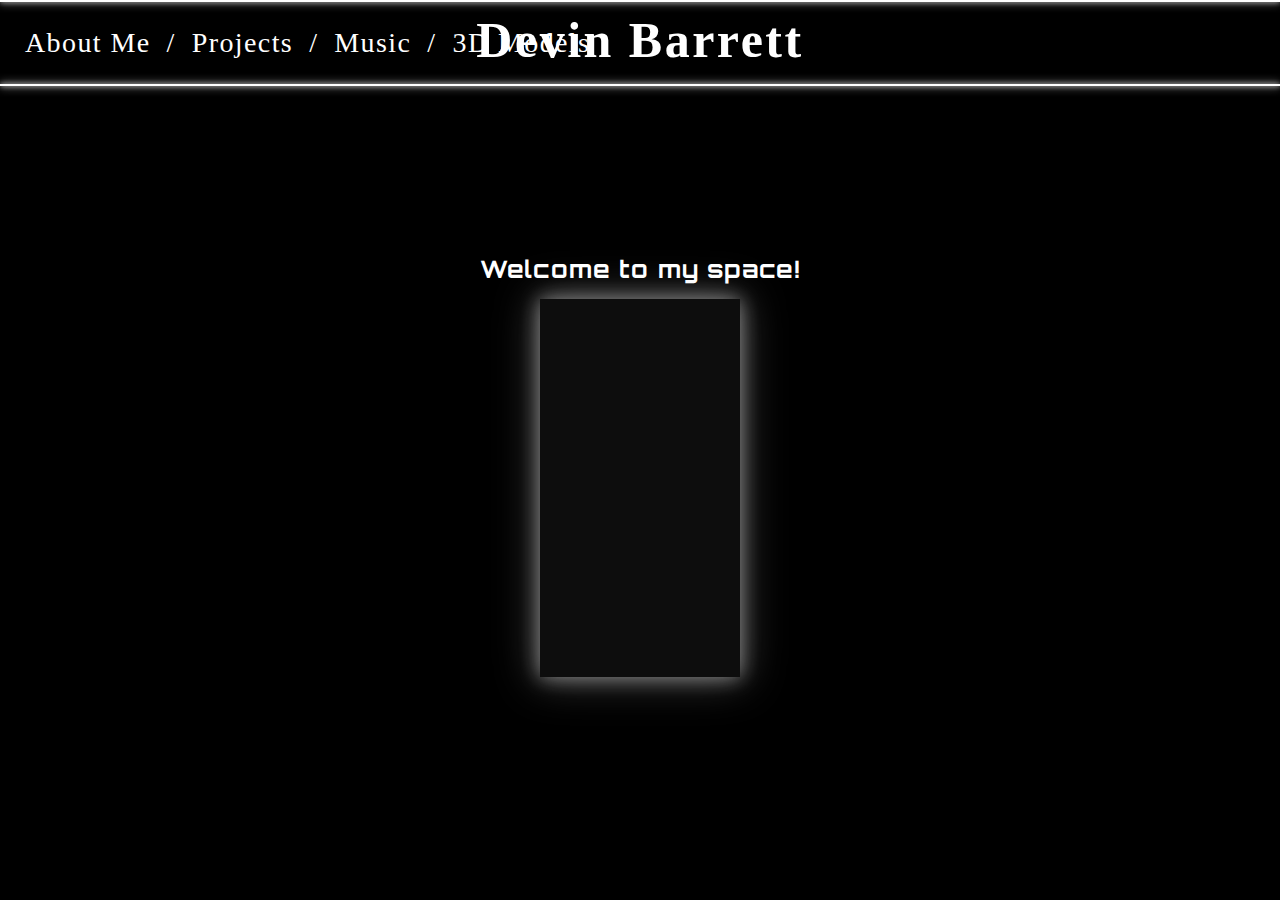
<file: index.html>
<!DOCTYPE html>
<html lang="en-CA">

<head>
    <meta name="viewport" content="width=device-width, initial-scale=1.0">
    <title>Devin Barrett</title>
    <link rel="stylesheet" href="css/styles.css">
    <link rel="preconnect" href="https://fonts.googleapis.com">
    <link rel="preconnect" href="https://fonts.gstatic.com" crossorigin>
    <link href="https://fonts.googleapis.com/css2?family=Rampart+One&display=swap" rel="stylesheet">
    <link href="https://fonts.googleapis.com/css2?family=Orbitron:wght@400..900&display=swap" rel="stylesheet">
</head>

<body>
    <hr>
    <div class="linkholder">
        <div class="Links">
            <a href="pages/aboutme">About Me</a>
            <span class="slash">/</span>
            <a href="pages/myprojects">Projects</a>
            <span class="slash">/</span>
            <a href="pages/mymusic">Music</a>
            <span class="slash">/</span>
            <a href="pages/mymodels">3D Models</a>
        </div>
    </div>
    <hr class="Line">
    <div class="Hero">
        <p class="Title" title="Inside the World Wide Web!"><b>Devin Barrett</b></p>
        <h2 class="Subtitle" title='No... Not that "MySpace"'>Welcome to my space!</h2>
        <img src="webp/Me_Wave.webp" alt="Devin Waving" title="Hello!" class="me_waving">
    </div>
</body>

</html>
</file>
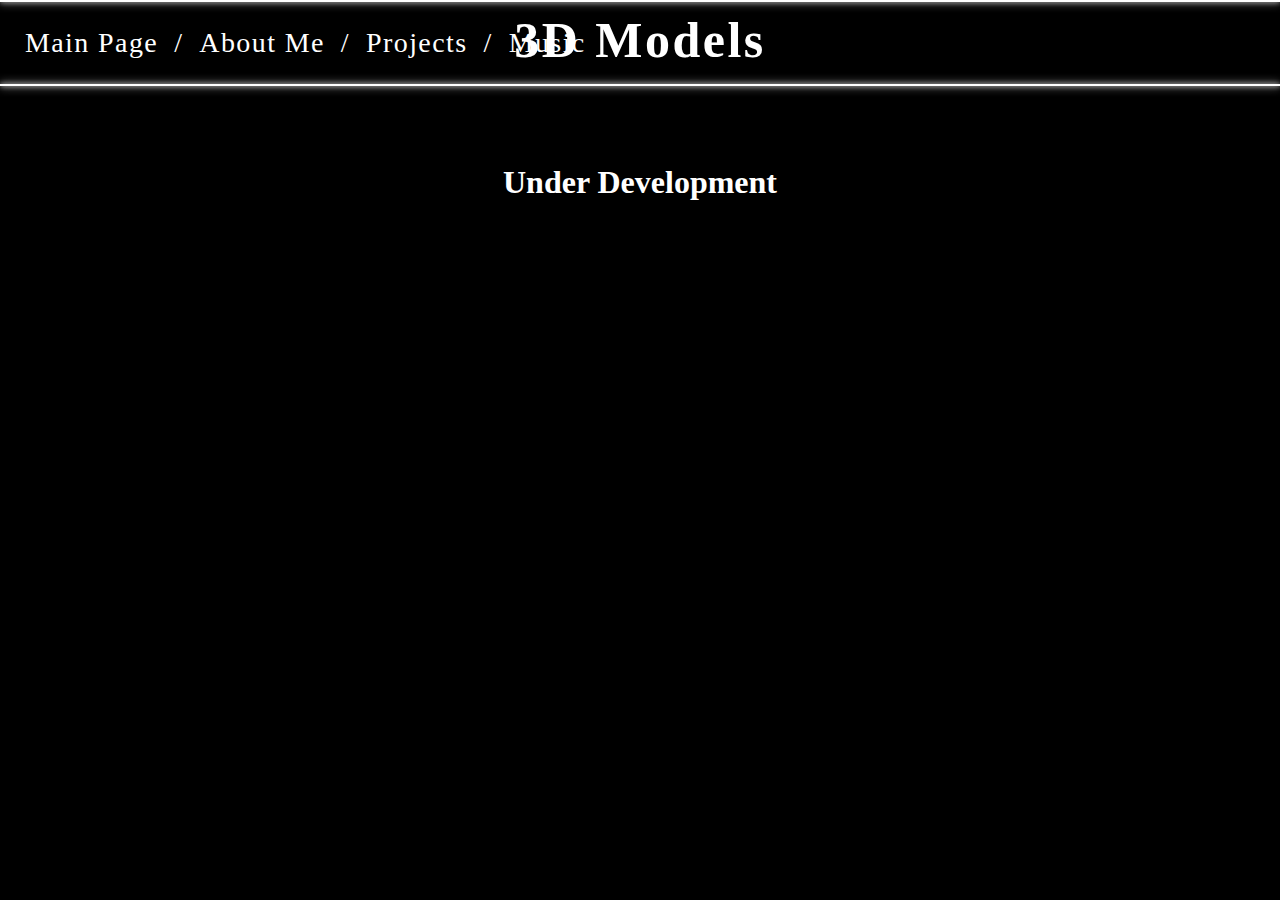
<file: mymodels.html>
<!DOCTYPE html>
<html lang="en-CA">

<head>
    <meta name="viewport" content="width=device-width, initial-scale=1.0">
    <meta charset="UTF-8">
    <title>Devin's 3D Models</title>
    <link rel="stylesheet" href="../css/styles.css">
    <link rel="preconnect" href="https://fonts.googleapis.com">
    <link rel="preconnect" href="https://fonts.gstatic.com" crossorigin>
    <link href="https://fonts.googleapis.com/css2?family=Charis+SIL:ital,wght@0,400;0,700;1,400;1,700&display=swap"
        rel="stylesheet">
</head>

<body>
    <hr>
    <div class="linkholder">
        <div class="Links">
            <a href="../index.html">Main Page</a>
            <span class="slash">/</span>
            <a href="../pages/aboutme.html">About Me</a>
            <span class="slash">/</span>
            <a href="../pages/myprojects.html">Projects</a>
            <span class="slash">/</span>
            <a href="../pages/mymusic.html">Music</a>
        </div>
    </div>
    <hr class="Line">
    <div class="Hero">
        <h1 class="Title">3D Models</h1>
    </div>
    <h1 style="color: white; display: flex; flex-direction: column; align-items: center;">Under Development</h1>
</body>

</html>
</file>
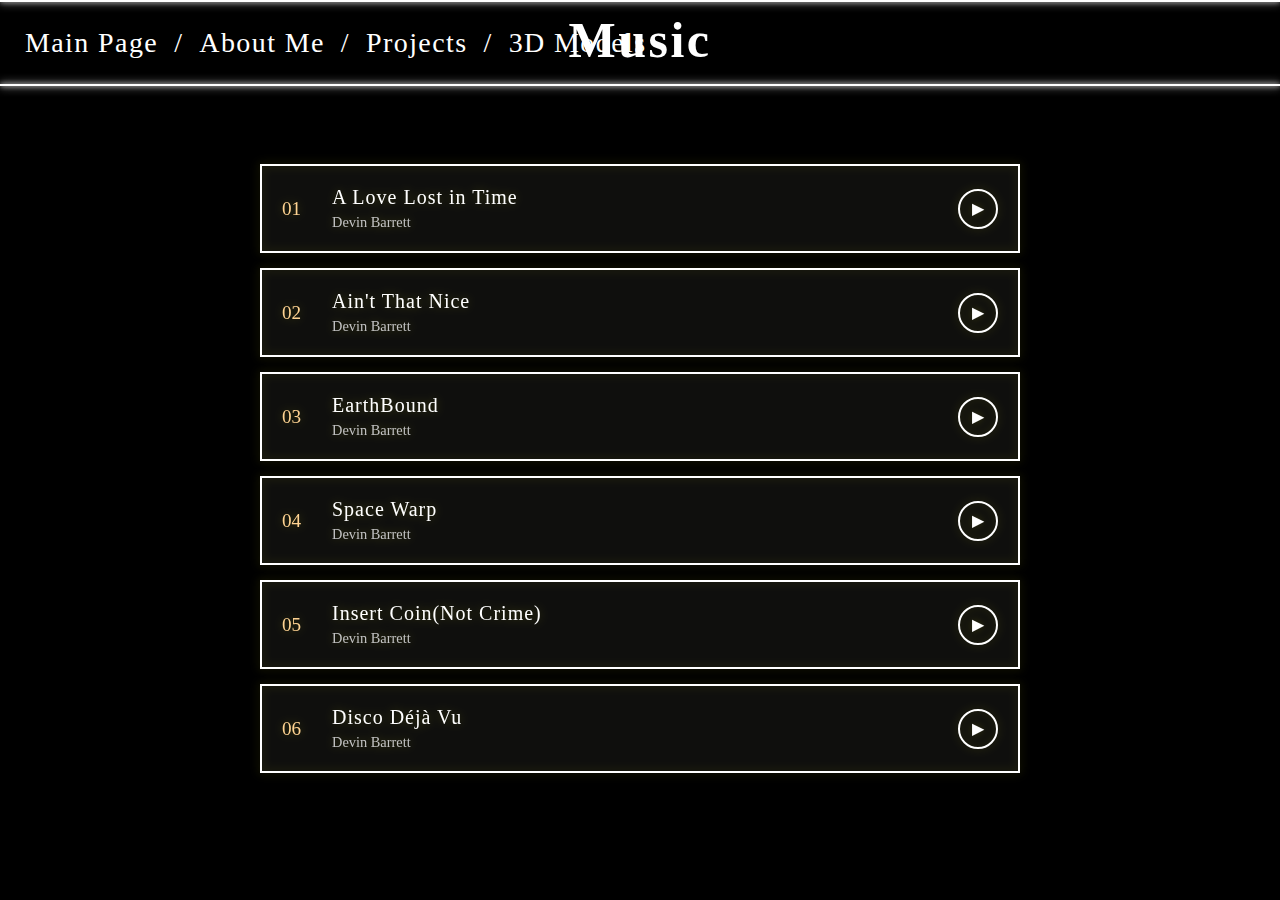
<file: mymusic.html>
<!DOCTYPE html>
<html lang="en-CA">

<head>
    <meta name="viewport" content="width=device-width, initial-scale=1.0">
    <meta charset="UTF-8">
    <title>Devin's Music</title>
    <link rel="stylesheet" href="../css/styles.css">
    <link rel="preconnect" href="https://fonts.googleapis.com">
    <link rel="preconnect" href="https://fonts.gstatic.com" crossorigin>
    <link href="https://fonts.googleapis.com/css2?family=Charis+SIL:ital,wght@0,400;0,700;1,400;1,700&display=swap"
        rel="stylesheet">
    <style>
        /* Music-specific styles that match your existing aesthetic */
        .music-container {
            display: flex;
            flex-direction: column;
            align-items: center;
            margin-bottom: 50px;
            width: 100%;
            max-width: 800px;
            margin-left: auto;
            margin-right: auto;
            padding: 0 20px;
        }

        .track-list {
            width: 100%;
            display: flex;
            flex-direction: column;
            gap: 15px;
        }

        .track-item {
            display: flex;
            align-items: center;
            justify-content: space-between;
            padding: 20px;
            border: 2px solid white;
            background: rgba(255, 255, 255, 0.05);
            cursor: pointer;
            transition: all 0.3s ease-in-out;
            filter: drop-shadow(0 0 5px rgba(255, 255, 0, 0.2));
        }

        .track-item:hover {
            filter: drop-shadow(0 0 10px rgba(219, 166, 22, 0.75)) drop-shadow(0 0 20px rgba(219, 166, 22, 0.5));
            background: rgba(255, 255, 255, 0.1);
            transform: translateX(10px);
        }

        .track-item.playing {
            border-color: #ffd392;
            filter: drop-shadow(0 0 15px rgba(255, 211, 146, 0.8)) drop-shadow(0 0 30px rgba(255, 211, 146, 0.4));
            background: rgba(255, 211, 146, 0.1);
        }

        .track-info {
            display: flex;
            align-items: center;
            gap: 20px;
        }

        .track-number {
            color: #ffd392;
            font-size: 1.2rem;
            min-width: 30px;
        }

        .track-title {
            color: white;
            font-size: clamp(1rem, 2vw, 1.25rem);
            letter-spacing: 0.05em;
        }

        .track-meta {
            color: #c2c2c2;
            font-size: 0.9rem;
            margin-top: 5px;
        }

        .play-icon {
            width: 40px;
            height: 40px;
            border: 2px solid white;
            border-radius: 50%;
            display: flex;
            align-items: center;
            justify-content: center;
            color: white;
            transition: all 0.3s ease;
        }

        .track-item:hover .play-icon {
            border-color: #ffd392;
            color: #ffd392;
            box-shadow: 0 0 10px rgba(255, 211, 146, 0.5);
        }

        /* Now Playing Bar at bottom */
        .now-playing {
            position: fixed;
            bottom: 0;
            left: 0;
            right: 0;
            background: black;
            border-top: 2px solid white;
            padding: 20px;
            display: none;
            align-items: center;
            justify-content: center;
            gap: 20px;
            box-shadow: 0 -5px 20px rgba(255, 255, 0, 0.3);
            z-index: 1000;
        }

        .now-playing.active {
            display: flex;
        }

        .controls {
            display: flex;
            align-items: center;
            gap: 20px;
        }

        .control-btn {
            background: none;
            border: 2px solid white;
            color: white;
            padding: 10px 20px;
            cursor: pointer;
            font-family: 'Charis SIL', serif;
            transition: all 0.3s ease;
        }

        .control-btn:hover {
            border-color: #ffd392;
            color: #ffd392;
            box-shadow: 0 0 10px rgba(255, 211, 146, 0.5);
        }

        .progress-container {
            flex-grow: 1;
            max-width: 400px;
            height: 4px;
            background: rgba(255, 255, 255, 0.2);
            cursor: pointer;
            position: relative;
        }

        .progress-bar {
            height: 100%;
            background: #ffd392;
            width: 0%;
            box-shadow: 0 0 10px rgba(255, 211, 146, 0.8);
            transition: width 0.1s linear;
        }

        /* Mobile adjustments */
        @media (max-width: 768px) {
            .music-container {
                margin-top: 20px;
            }

            .track-item {
                padding: 15px;
            }

            .now-playing {
                flex-direction: column;
                padding: 15px;
            }

            .progress-container {
                width: 100%;
                max-width: none;
            }
        }
    </style>
</head>

<body>
    <hr>
    <div class="linkholder">
        <div class="Links">
            <a href="../index.html">Main Page</a>
            <span class="slash">/</span>
            <a href="../pages/aboutme.html">About Me</a>
            <span class="slash">/</span>
            <a href="../pages/myprojects.html">Projects</a>
            <span class="slash">/</span>
            <a href="../pages/mymodels.html">3D Models</a>
        </div>
    </div>
    <hr class="Line">

    <div class="Hero">
        <h1 class="Title">Music</h1>
    </div>

    <div class="music-container">
        <div class="track-list" id="trackList">
            <!-- Tracks will be populated here -->
        </div>
    </div>

    <!-- Sticky Player -->
    <div class="now-playing" id="nowPlaying">
        <div class="controls">
            <button class="control-btn" onclick="previousTrack()">« Prev</button>
            <button class="control-btn" onclick="togglePlay()" id="playPauseBtn">Pause</button>
            <button class="control-btn" onclick="nextTrack()">Next »</button>
        </div>
        <div class="progress-container" onclick="seek(event)">
            <div class="progress-bar" id="progressBar"></div>
        </div>
        <span id="currentTime" style="color: white; font-size: 0.9rem;">0:00 / 0:00</span>
    </div>

    <script>
        const tracks = [
            {
                title: "A Love Lost in Time",
                artist: "Devin Barrett",
                src: "../audio/AALIT.wav"
            },
            {
                title: "Ain't That Nice",
                artist: "Devin Barrett",
                src: "../audio/AintThatNice.wav"
            },
            {
                title: "EarthBound",
                artist: "Devin Barrett",
                src: "../audio/Earthbound.wav"
            },
            {
                title: "Space Warp",
                artist: "Devin Barrett",
                src: "../audio/Space Warp.ogg"
            },
            {
                title: "Insert Coin(Not Crime)",
                artist: "Devin Barrett",
                src: "../audio/Insert Coin(Not Crime).wav"
            },
            {
                title: "Disco Déjà Vu",
                artist: "Devin Barrett",
                src: "../audio/Disco Déjà Vu.m4a"
            }
        ];

        let currentTrackIndex = -1;
        let audio = new Audio();
        let isPlaying = false;

        // Initialize track list
        const trackList = document.getElementById('trackList');
        tracks.forEach((track, index) => {
            const trackEl = document.createElement('div');
            trackEl.className = 'track-item';
            trackEl.innerHTML = `
                <div class="track-info">
                    <span class="track-number">${String(index + 1).padStart(2, '0')}</span>
                    <div>
                        <div class="track-title">${track.title}</div>
                        <div class="track-meta">${track.artist}</div>
                    </div>
                </div>
                <div class="play-icon" id="icon-${index}">▶</div>
            `;
            trackEl.onclick = () => playTrack(index);
            trackList.appendChild(trackEl);
        });

        function playTrack(index) {
            // Remove playing class from previous
            document.querySelectorAll('.track-item').forEach(el => el.classList.remove('playing'));
            document.querySelectorAll('.play-icon').forEach(el => el.textContent = '▶');

            if (currentTrackIndex === index && isPlaying) {
                // Pause if clicking current track
                audio.pause();
                isPlaying = false;
                document.getElementById('playPauseBtn').textContent = 'Play';
                document.getElementById('nowPlaying').classList.remove('active');
                return;
            }

            currentTrackIndex = index;
            const track = tracks[index];

            // Update UI
            const trackItems = document.querySelectorAll('.track-item');
            trackItems[index].classList.add('playing');
            document.getElementById(`icon-${index}`).textContent = '⏸';
            document.getElementById('nowPlaying').classList.add('active');
            document.getElementById('playPauseBtn').textContent = 'Pause';

            // Play audio
            audio.src = track.src;
            audio.play();
            isPlaying = true;
        }

        function togglePlay() {
            if (currentTrackIndex === -1) return;

            if (isPlaying) {
                audio.pause();
                document.getElementById('playPauseBtn').textContent = 'Play';
                document.querySelectorAll('.play-icon').forEach(el => el.textContent = '▶');
            } else {
                audio.play();
                document.getElementById('playPauseBtn').textContent = 'Pause';
                document.getElementById(`icon-${currentTrackIndex}`).textContent = '⏸';
            }
            isPlaying = !isPlaying;
        }

        function nextTrack() {
            if (currentTrackIndex < tracks.length - 1) {
                playTrack(currentTrackIndex + 1);
            } else {
                playTrack(0); // Loop to start
            }
        }

        function previousTrack() {
            if (currentTrackIndex > 0) {
                playTrack(currentTrackIndex - 1);
            } else {
                playTrack(tracks.length - 1); // Loop to end
            }
        }

        function seek(event) {
            const rect = event.currentTarget.getBoundingClientRect();
            const percent = (event.clientX - rect.left) / rect.width;
            audio.currentTime = percent * audio.duration;
        }

        // Update progress bar
        audio.addEventListener('timeupdate', () => {
            const percent = (audio.currentTime / audio.duration) * 100;
            document.getElementById('progressBar').style.width = percent + '%';

            const current = formatTime(audio.currentTime);
            const total = formatTime(audio.duration || 0);
            document.getElementById('currentTime').textContent = `${current} / ${total}`;
        });

        // Auto-play next track
        audio.addEventListener('ended', () => {
            nextTrack();
        });

        function formatTime(seconds) {
            if (isNaN(seconds)) return '0:00';
            const mins = Math.floor(seconds / 60);
            const secs = Math.floor(seconds % 60);
            return `${mins}:${secs.toString().padStart(2, '0')}`;
        }
    </script>
</body>

</html>
</file>
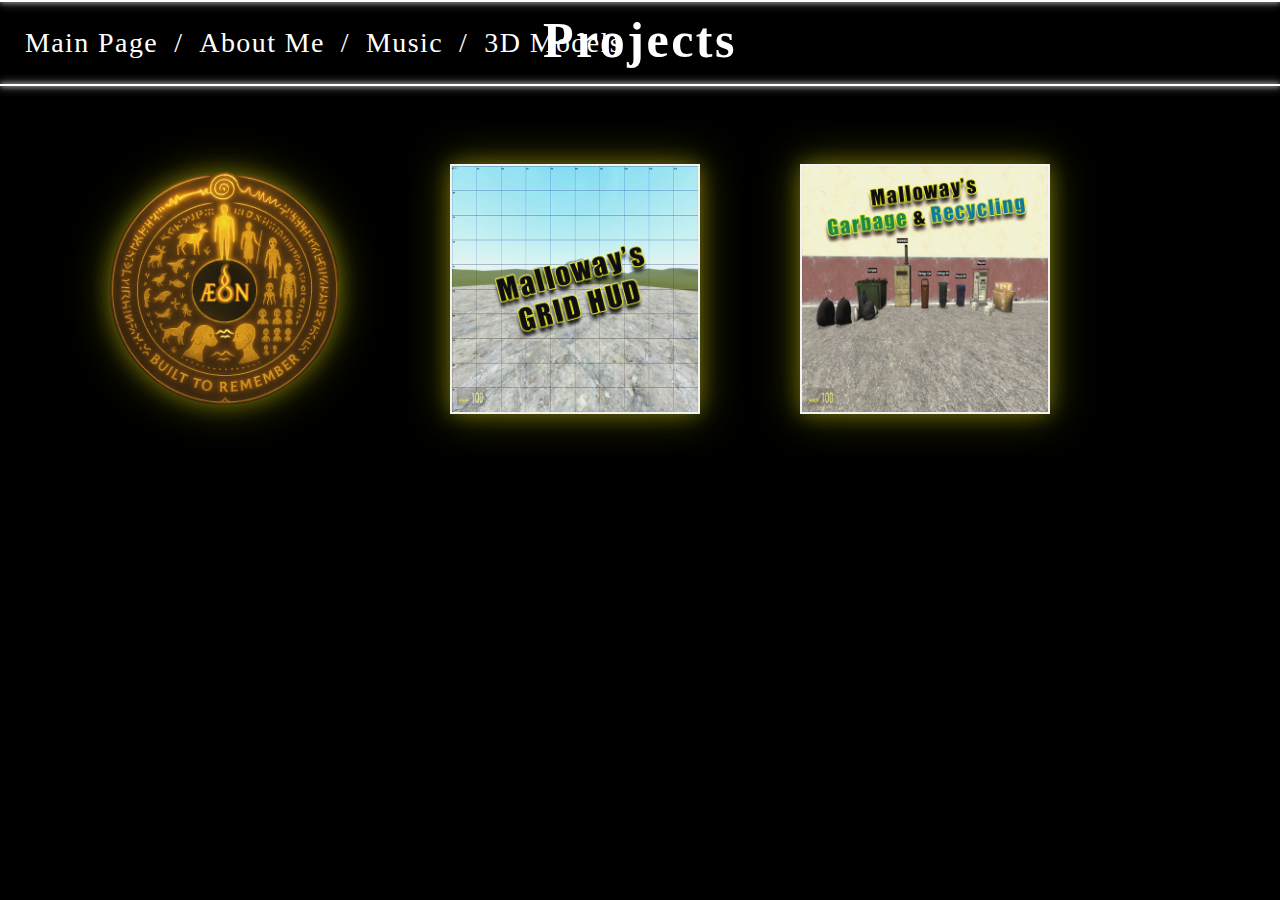
<file: myprojects.html>
<!DOCTYPE html>
<html lang="en-CA">

<head>
    <meta name="viewport" content="width=device-width, initial-scale=1.0">
    <meta charset="UTF-8">
    <title>Devin's Projects</title>
    <link rel="stylesheet" href="../css/styles.css">
    <link rel="preconnect" href="https://fonts.googleapis.com">
    <link rel="preconnect" href="https://fonts.gstatic.com" crossorigin>
    <link href="https://fonts.googleapis.com/css2?family=Charis+SIL:ital,wght@0,400;0,700;1,400;1,700&display=swap"
        rel="stylesheet">
</head>

<body>
    <hr>
    <div class="linkholder">
        <div class="Links">
            <a href="../index.html">Main Page</a>
            <span class="slash">/</span>
            <a href="../pages/aboutme.html">About Me</a>
            <span class="slash">/</span>
            <a href="../pages/mymusic.html">Music</a>
            <span class="slash">/</span>
            <a href="../pages/mymodels.html">3D Models</a>
        </div>
    </div>
    <hr class="Line">
    <div class="Hero">
        <h1 class="Title">Projects</h1>
    </div>
    <div class="Projects">
        <div class="AEON">
            <a href="https://malloway.itch.io/aeon" target="_blank">
                <img src="../images/aeon_seal.png" alt="The ÆON Seal" class="aeonSeal"
                    title="Æ.O.N (The Analytical Engine of Origin and Narrative)">
            </a>
        </div>
        <div class="gridHud">
            <a href="https://steamcommunity.com/sharedfiles/filedetails/?id=3381604960" target="_blank"
                title="Malloway's Grid Hud">
                <img src="../images/gridhud.jpg" alt="Malloway's Grid Hud" class="hudPic">
            </a>
        </div>
        <div class="GandR">
            <a href="https://steamcommunity.com/sharedfiles/filedetails/?id=3382108248" target="_blank"
                title="Malloway's Garbage & Recycling">
                <img src="../images/GandR.jpg" alt="Malloway's Grid Hud" class="GandRPic">
            </a>
        </div>
    </div>
</body>

</html>
</file>
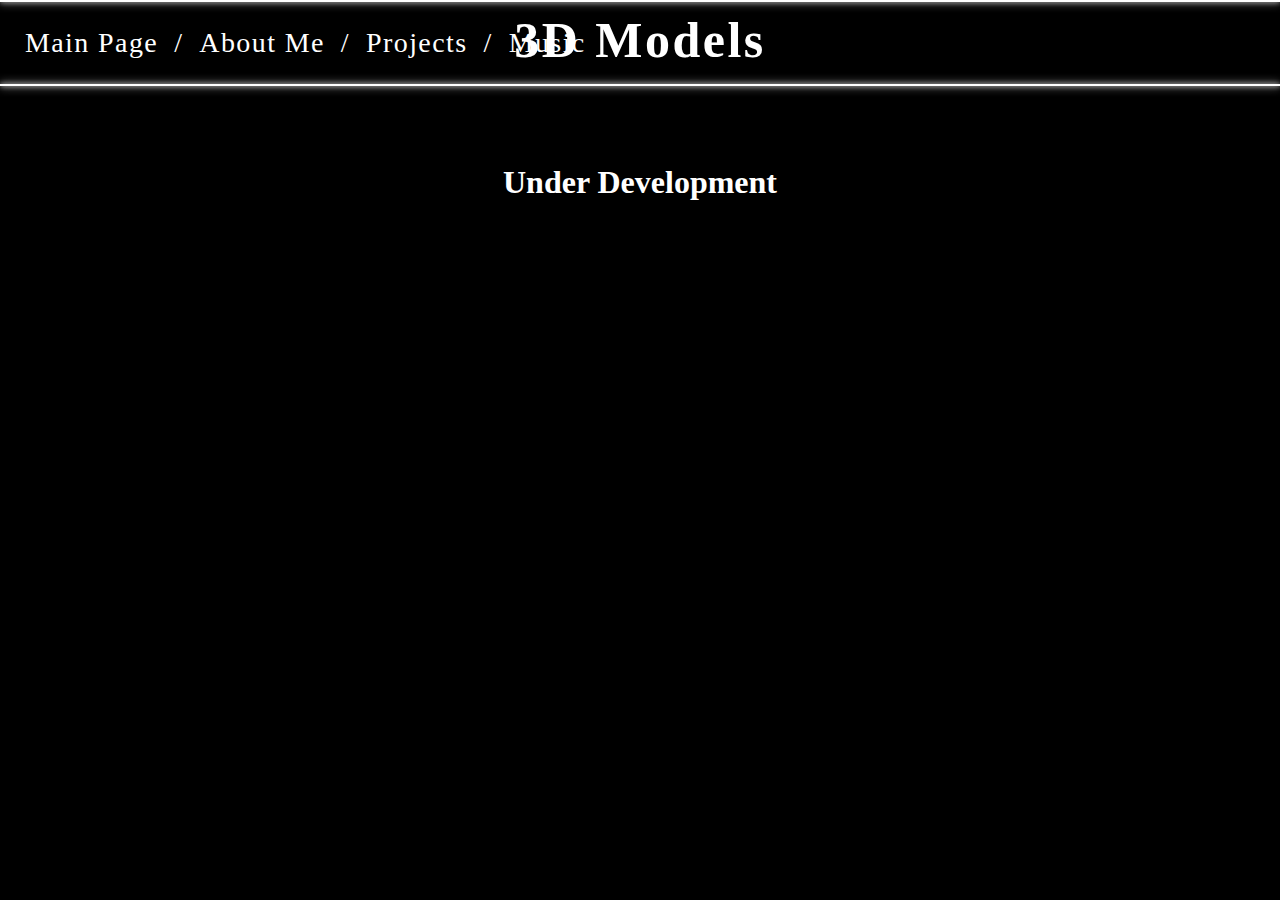
<file: pages/mymodels.html>
<!DOCTYPE html>
<html lang="en-CA">

<head>
    <meta name="viewport" content="width=device-width, initial-scale=1.0">
    <title>Devin's 3D Models</title>
    <link rel="stylesheet" href="../css/styles.css">
    <link rel="preconnect" href="https://fonts.googleapis.com">
    <link rel="preconnect" href="https://fonts.gstatic.com" crossorigin>
    <link href="https://fonts.googleapis.com/css2?family=Charis+SIL:ital,wght@0,400;0,700;1,400;1,700&display=swap"
        rel="stylesheet">
</head>

<body>
    <hr>
    <div class="linkholder">
        <div class="Links">
            <a href="../index.html">Main Page</a>
            <span class="slash">/</span>
            <a href="../pages/aboutme.html">About Me</a>
            <span class="slash">/</span>
            <a href="../pages/myprojects.html">Projects</a>
            <span class="slash">/</span>
            <a href="../pages/mymusic.html">Music</a>
        </div>
    </div>
    <hr class="Line">
    <div class="Hero">
        <h1 class="Title">3D Models</h1>
    </div>
    <h1 style="color: white; display: flex; flex-direction: column; align-items: center;">Under Development</h1>
</body>

</html>
</file>
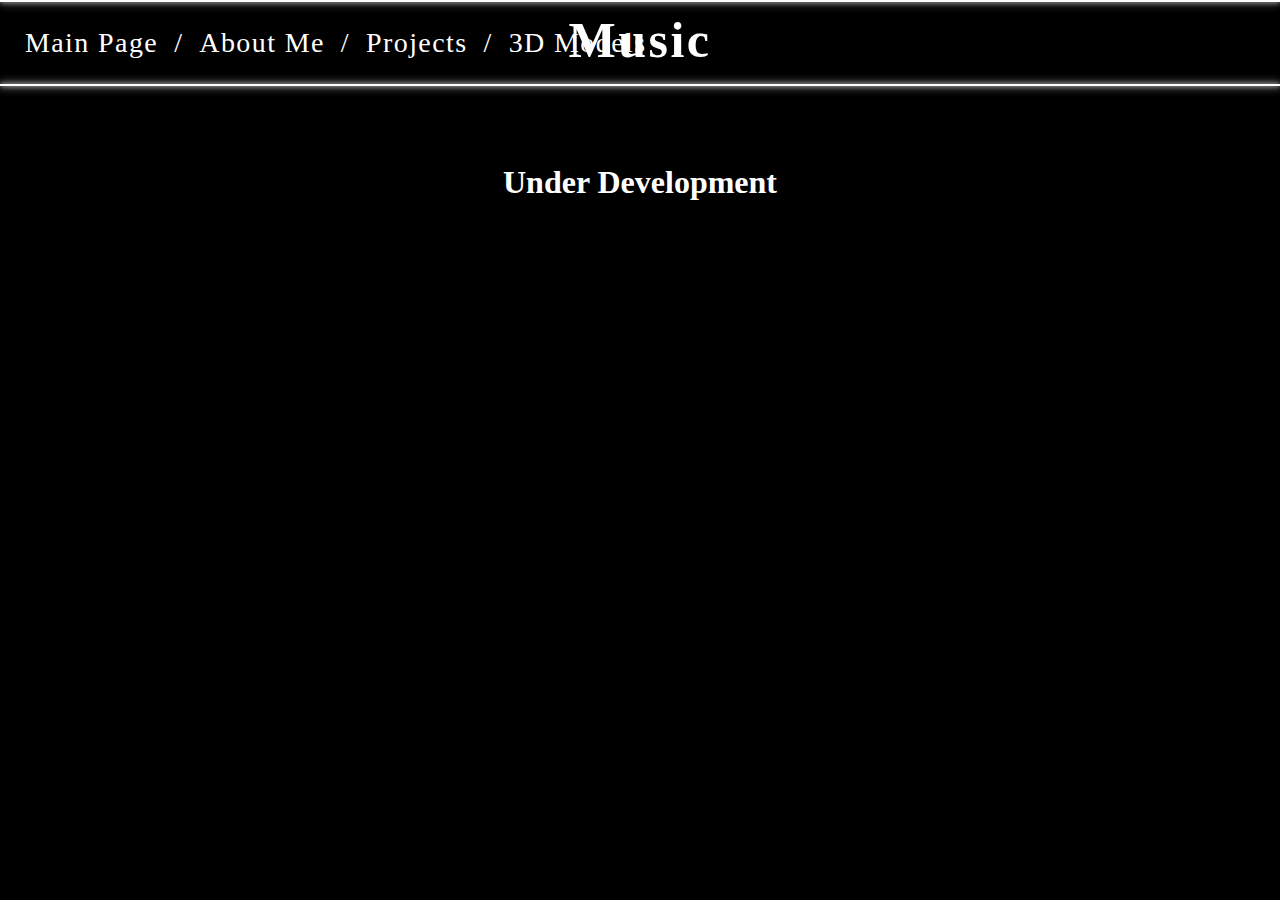
<file: pages/mymusic.html>
<!DOCTYPE html>
<html lang="en-CA">

<head>
    <meta name="viewport" content="width=device-width, initial-scale=1.0">
    <title>Devin's Music</title>
    <link rel="stylesheet" href="../css/styles.css">
    <link rel="preconnect" href="https://fonts.googleapis.com">
    <link rel="preconnect" href="https://fonts.gstatic.com" crossorigin>
    <link href="https://fonts.googleapis.com/css2?family=Charis+SIL:ital,wght@0,400;0,700;1,400;1,700&display=swap"
        rel="stylesheet">
<base target="_blank">
</head>

<body>
    <hr>
    <div class="linkholder">
        <div class="Links">
            <a href="../index.html">Main Page</a>
            <span class="slash">/</span>
            <a href="../pages/aboutme.html">About Me</a>
            <span class="slash">/</span>
            <a href="../pages/myprojects.html">Projects</a>
            <span class="slash">/</span>
            <a href="../pages/mymodels.html">3D Models</a>
        </div>
    </div>
    <hr class="Line">
    <div class="Hero">
        <h1 class="Title">Music</h1>
    </div>
    <h1 style="color: white; display: flex; flex-direction: column; align-items: center;">Under Development</h1>
</body>
</file>
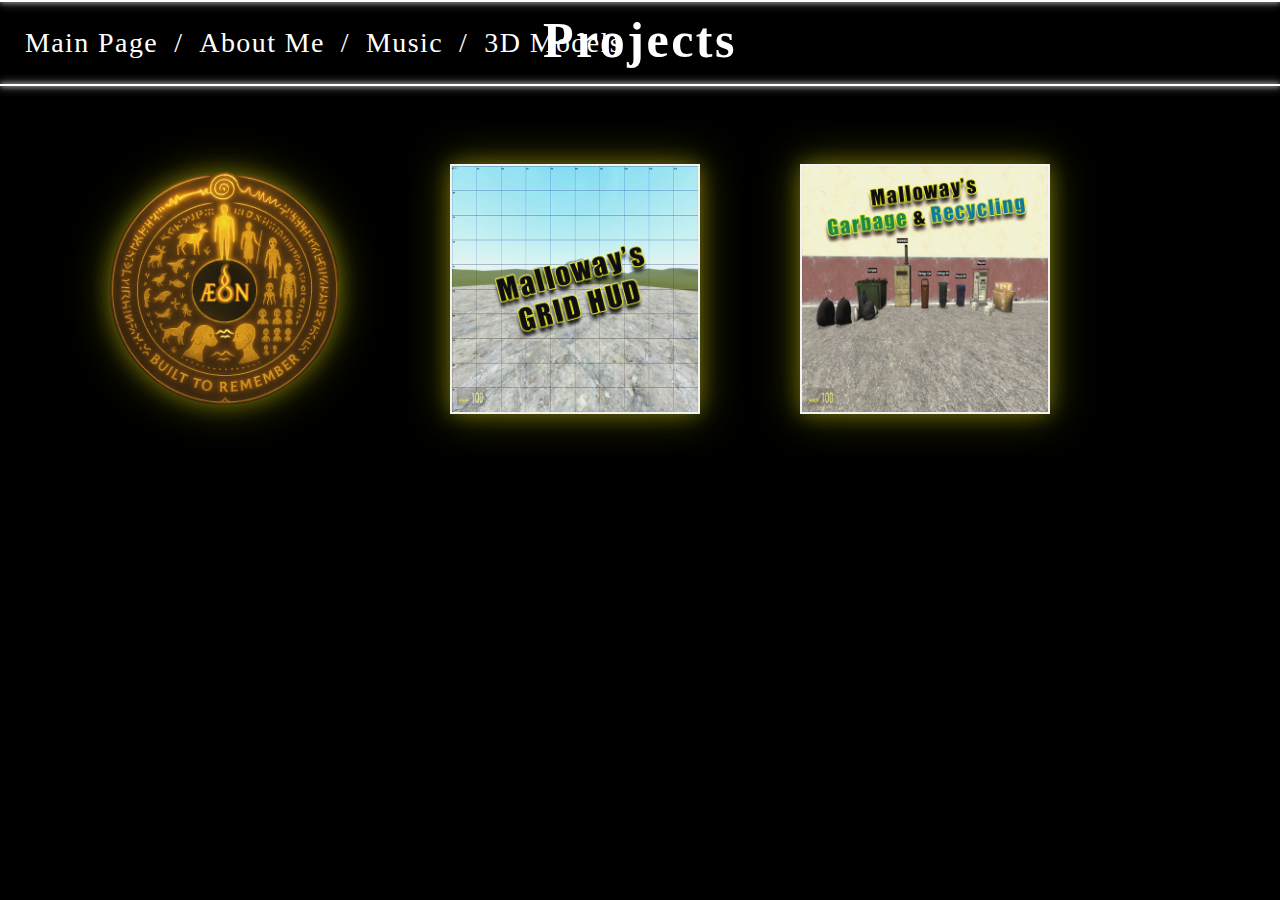
<file: pages/myprojects.html>
<!DOCTYPE html>
<html lang="en-CA">

<head>
    <meta name="viewport" content="width=device-width, initial-scale=1.0">
    <meta charset="UTF-8">
    <title>Devin's Projects</title>
    <link rel="stylesheet" href="../css/styles.css">
    <link rel="preconnect" href="https://fonts.googleapis.com">
    <link rel="preconnect" href="https://fonts.gstatic.com" crossorigin>
    <link href="https://fonts.googleapis.com/css2?family=Charis+SIL:ital,wght@0,400;0,700;1,400;1,700&display=swap"
        rel="stylesheet">
</head>

<body>
    <hr>
    <div class="linkholder">
        <div class="Links">
            <a href="../">Main Page</a>
            <span class="slash">/</span>
            <a href="aboutme">About Me</a>
            <span class="slash">/</span>
            <a href="mymusic">Music</a>
            <span class="slash">/</span>
            <a href="mymodels">3D Models</a>
        </div>
    </div>
    <hr class="Line">
    <div class="Hero">
        <h1 class="Title">Projects</h1>
    </div>
    <div class="Projects">
        <div class="AEON">
            <a href="https://malloway.itch.io/aeon" target="_blank">
                <img src="../images/aeon_seal.png" alt="The ÆON Seal" class="aeonSeal"
                    title="Æ.O.N (The Analytical Engine of Origin and Narrative)">
            </a>
        </div>
        <div class="gridHud">
            <a href="https://steamcommunity.com/sharedfiles/filedetails/?id=3381604960" target="_blank"
                title="Malloway's Grid Hud">
                <img src="../images/gridhud.jpg" alt="Malloway's Grid Hud" class="hudPic">
            </a>
        </div>
        <div class="GandR">
            <a href="https://steamcommunity.com/sharedfiles/filedetails/?id=3382108248" target="_blank"
                title="Malloway's Garbage & Recycling">
                <img src="../images/GandR.jpg" alt="Malloway's Grid Hud" class="GandRPic">
            </a>
        </div>
    </div>
</body>

</html>
</file>
<file: css/styles.css>
* {
    margin: 0;
    padding: 0;
    box-sizing: border-box;
}

body {
    background-color: black;
}


.Hero {
    display: flex;
    flex-direction: column;
    align-items: center;
    cursor: default;
}

/*/////////////*/
/*/ PROJECTS /*/
/*///////////*/

.Projects {
    display: flex;
    flex-direction: row;
    margin-left: 100px;
    margin-right: 100px;
}

/*/ AEON /*/

.AEON {
    color: white;
    margin-right: 100px;
}

.aeonSeal {
    width: 250px;
    height: 250px;
    filter: drop-shadow(0 0 10px rgba(255, 255, 0, 0.3)) drop-shadow(0 0 20px rgba(255, 255, 0, 0.3)) brightness(1.1) contrast(0.9);
    transition: filter 0.3s ease-in-out;
}

.aeonSeal:hover {
    filter: drop-shadow(0 0 10px rgba(219, 166, 22, 0.75)) drop-shadow(0 0 20px rgba(219, 166, 22, 0.5)) brightness(1.1) contrast(0.9);
    cursor: pointer;
}

/*/ Grid Hud /*/

.gridHud {
    color: white;
    margin-right: 100px;
}

.hudPic {
    width: 250px;
    height: 250px;
    border: 2px solid white;
    filter: drop-shadow(0 0 10px rgba(255, 255, 0, 0.3)) drop-shadow(0 0 20px rgba(255, 255, 0, 0.3)) brightness(1.1) contrast(0.9);
    transition: filter 0.3s ease-in-out;
}

.hudPic:hover {
    filter: drop-shadow(0 0 10px rgba(255, 255, 0, 0.5)) drop-shadow(0 0 20px rgba(255, 255, 0, 0.5)) brightness(1.1) contrast(0.9);
    cursor: pointer;
}

/*/ Garbage & Recycling /*/

.GandR {
    color: white;
}

.GandRPic {
    width: 250px;
    height: 250px;
    border: 2px solid white;
    filter: drop-shadow(0 0 10px rgba(255, 255, 0, 0.3)) drop-shadow(0 0 20px rgba(255, 255, 0, 0.3)) brightness(1.1) contrast(0.9);
    transition: filter 0.3s ease-in-out;
    margin-right: 100px;
}

.GandRPic:hover {
    filter: drop-shadow(0 0 10px rgba(0, 255, 255, 0.5)) drop-shadow(0 0 20px rgba(0, 255, 255, 0.5)) brightness(1.1) contrast(0.9);
    cursor: pointer;
}

/*///////////////////*/
/*/ Image / Videos /*/
/*/////////////////*/

.me_waving {
    margin-top: 30px;
    filter: drop-shadow(0 0 10px rgba(255, 255, 255, 0.5)) drop-shadow(0 0 20px rgba(255, 255, 255, 0.3)) brightness(1.1) contrast(0.9);
    width: 100%;
    max-width: 200px;
    height: auto;
    transition: filter 0.3s ease-in-out;
}

.me_waving:hover {
    filter: drop-shadow(0 0 10px rgba(255, 255, 255, 0.75)) drop-shadow(0 0 20px rgba(255, 255, 255, 0.5)) brightness(1.1) contrast(0.9);
}

.me_pointing {
    filter: drop-shadow(0 0 10px rgba(255, 255, 255, 0.5)) drop-shadow(0 0 20px rgba(255, 255, 255, 0.3)) brightness(1.1) contrast(0.9);
    width: 100%;
    max-width: 150px;
    height: auto;
    transition: filter 0.3s ease-in-out;
    transform: translateY(-25px);
}

.me_pointing:hover {
    filter: drop-shadow(0 0 10px rgba(255, 255, 255, 0.75)) drop-shadow(0 0 20px rgba(255, 255, 255, 0.5)) brightness(1.1) contrast(0.9);
}

/*/////////////////////*/
/*/ Title / Subtitle /*/
/*///////////////////*/

.Title {
    color: #ffffff;
    letter-spacing: 0.05em;
    font-size: clamp(2rem, 4vw, 3.125rem);
    transform: translateY(-95px);
}

.Subtitle {
    margin-top: 50px;
    margin-bottom: 25px;
    color: #ffffff;
    font-family: 'Orbitron';
    letter-spacing: 0.05em;
    font-size: clamp(1rem, 3vw, 1.5rem);
    transform: translateY(40px);
}

/*/////////////*/
/*/ About Me /*/
/*///////////*/

.Subtitle2 {
    color: #ffffff;
    letter-spacing: 0.05em;
    font-size: clamp(2rem, 4vw, 3.125rem);
}

.MySpeech {
    display: flex;
    flex-direction: column;
    align-items: center;
    color: white;
    margin-top: 25px;
    margin-bottom: 25px;
    letter-spacing: 0.05em;
    font-size: clamp(1rem, 3vw, 1.5rem);
}

/*//////////*/
/*/ Links /*/
/*////////*/

.linkholder {
    font-size: clamp(14px, 3vw, 28px);
    margin-top: 25px;
    margin-left: 25px;
    letter-spacing: 0.05em;
}

.Links {
    display: flex;
    flex-direction: row;
    align-items: center;
    flex-wrap: wrap;
    gap: 8px;
}

a:link {
    color: #ffffff;
    background-color: transparent;
    text-decoration: none;
}

a:visited {
    color: #c2c2c2;
    background-color: transparent;
    text-decoration: none;
}

a:hover {
    color: #ffd392;
    background-color: transparent;
    text-decoration: none;
}

a:active {
    color: #ffffff;
    background-color: transparent;
    text-decoration: none;
}

/*////////////*/
/*/ Default /*/
/*//////////*/

p {
    color: white;
}

pre {
    color: white;
}

hr {
    height: 2px;
    border: none;
    background-color: #ffffff;
    box-shadow: 0 0 10px #ffffff, 0 0 5px #ffffff;
}

/*//////////////*/
/*/ Utilities /*/
/*////////////*/

.slash {
    display: flex;
    align-items: center;
    cursor: default;
    color: #ffffff;
    font-size: clamp(14px, 3vw, 28px);
    margin-left: 8px;
    margin-right: 8px;
}

.dash:hover {
    color: #ffd392;
}

.smallDash {
    margin-top: 11px;
    margin-bottom: 11px;
    width: 10px;
}

.Line {
    width: auto;
    margin-top: 25px;
    margin-bottom: 20px;
}

.smallLine {
    width: 375px;
    transform: translateX(-5px);
}

@media (max-width: 768px) {

    .Title {
        transform: translateY(-40px);
        margin-bottom: 20px;
    }

    .Hero {
        margin-top: 80px;
    }

    .linkholder {
        font-size: clamp(12px, 3.5vw, 28px);
        margin-left: 10px;
        position: relative;
        z-index: 100;
    }

    .slash {
        margin-left: 5px;
        margin-right: 5px;
    }

    .MySpeech {
        display: flex;
        flex-direction: column;
        align-items: start;
        color: white;
        margin-top: 25px;
        margin-bottom: 25px;
        letter-spacing: 0.05em;
        font-size: clamp(1rem, 3vw, 1.5rem);
    }

    .Projects {
        display: flex;
        flex-direction: column;
        align-items: center;
        margin: 50px 20px 0 20px;
    }

    /* Reset item margins - remove right margins, add bottom spacing */
    .AEON {
        color: white;
        margin-right: 0;
        margin-bottom: 50px;
    }

    .gridHud {
        color: white;
        margin-right: 0;
        margin-bottom: 50px;
    }

    .GandRPic {
        width: 250px;
        height: 250px;
        border: 2px solid white;
        filter: drop-shadow(0 0 10px rgba(255, 255, 0, 0.3)) drop-shadow(0 0 20px rgba(255, 255, 0, 0.3)) brightness(1.1) contrast(0.9);
        transition: filter 0.3s ease-in-out;
        margin-right: 0;
        margin-bottom: 50px;
    }

    .smallDash {
        margin-top: 11px;
        margin-bottom: 11px;
        margin-left: 50%;
        width: 10px;
    }
}
</file>
